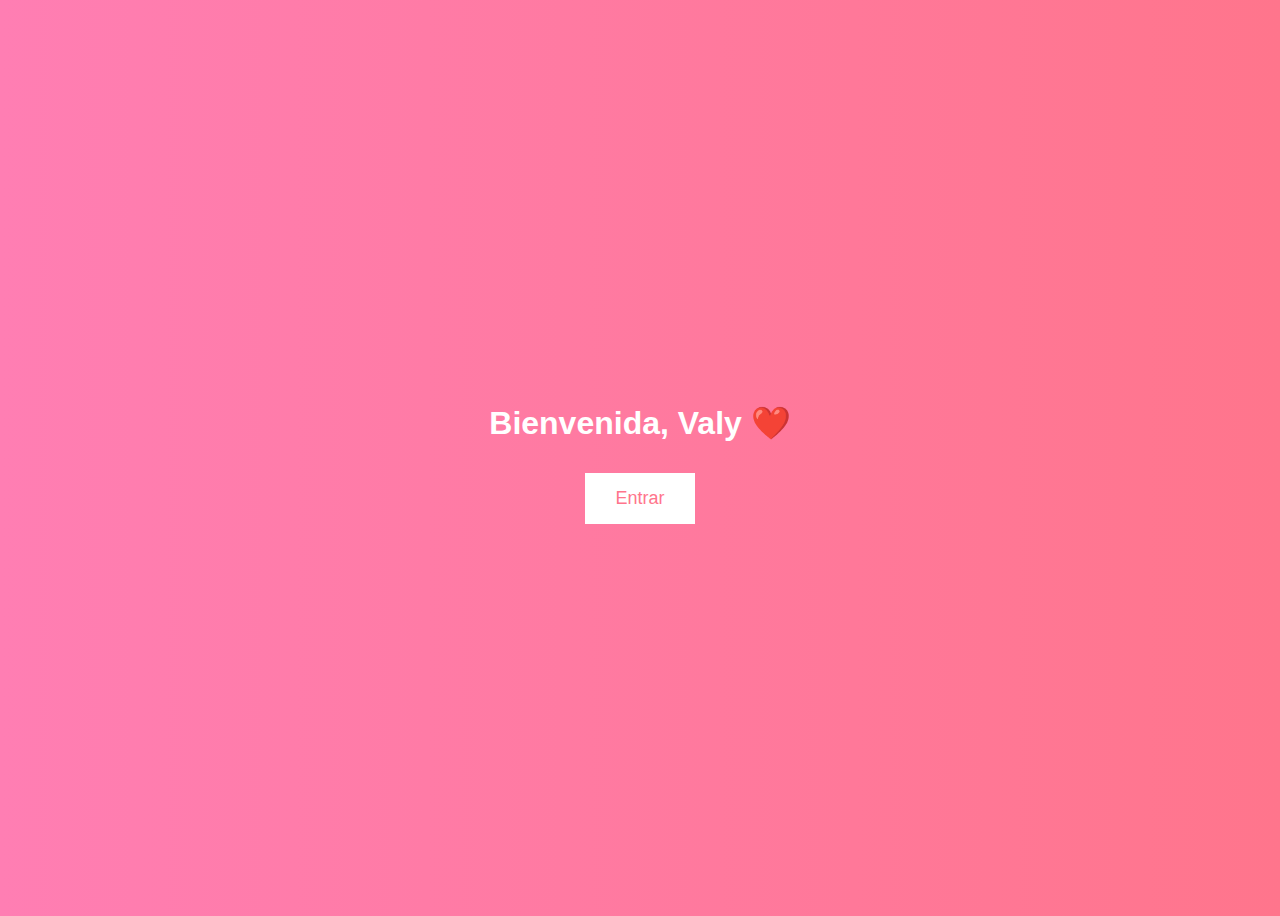
<file: index.html>
<html lang="es">
<head>
    <meta charset="UTF-8">
    <meta name="viewport" content="width=device-width, initial-scale=1.0">
    <title>Bienvenida</title>
    <link rel="stylesheet" href="styles.css">
</head>
<body>
    <div class="container">
        <h1>Bienvenida, Valy ❤️</h1>
        <button onclick="location.href='video.html'">Entrar</button>
    </div>
</body>
</html>
</file>
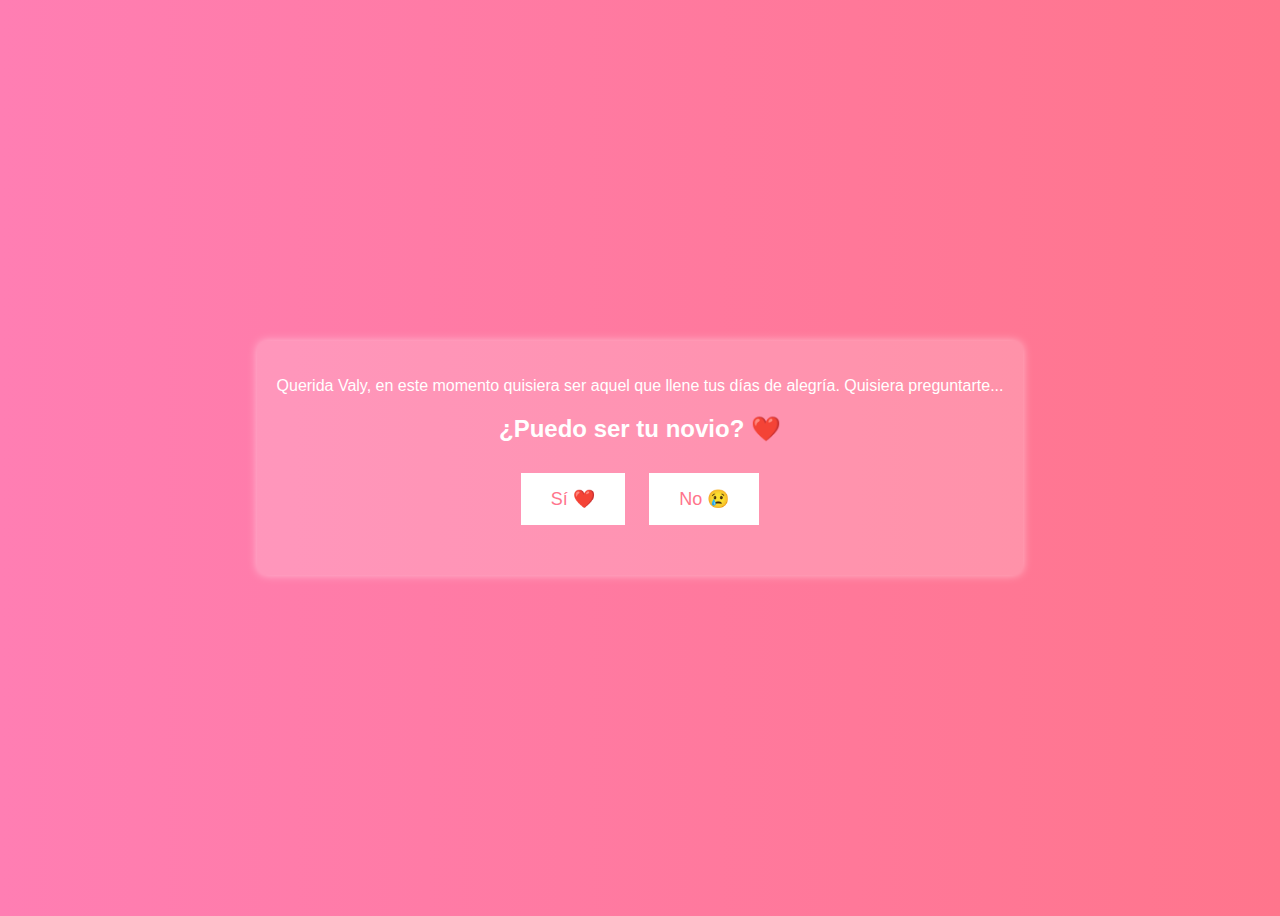
<file: siguiente.html>
<html lang="es">
<head>
    <meta charset="UTF-8">
    <meta name="viewport" content="width=device-width, initial-scale=1.0">
    <title>Para Valy ❤️</title>
    <link rel="stylesheet" href="styles.css">
</head>
<body>
    <div class="container love-message">
        <p>Querida Valy, en este momento quisiera ser aquel que llene tus días de alegría. Quisiera preguntarte...</p>
        <h2>¿Puedo ser tu novio? ❤️</h2>
        <div class="buttons">
            <button onclick="mostrarEfecto('si')">Sí ❤️</button>
            <button onclick="mostrarEfecto('no')">No 😢</button>
        </div>
        <div id="efecto"></div>
    </div>
    <script>
        function mostrarEfecto(respuesta) {
            const efecto = document.getElementById("efecto");
            efecto.innerHTML = "";
            if (respuesta === 'si') {
                for (let i = 0; i < 20; i++) {
                    const corazon = document.createElement("span");
                    corazon.innerHTML = "❤️";
                    corazon.classList.add("animacion");
                    efecto.appendChild(corazon);
                }
            } else {
                for (let i = 0; i < 20; i++) {
                    const triste = document.createElement("span");
                    triste.innerHTML = "😢";
                    triste.classList.add("animacion");
                    efecto.appendChild(triste);
                }
            }
        }
    </script>
</body>
</html>
</file>
<file: styles.css>
body {
    display: flex;
    justify-content: center;
    align-items: center;
    flex-direction: column;
    height: 100vh;
    background: linear-gradient(to right, #ff7eb3, #ff758c);
    text-align: center;
    font-family: Arial, sans-serif;
}
.container {
    color: white;
}
.love-message {
    background: rgba(255, 255, 255, 0.2);
    padding: 20px;
    border-radius: 10px;
    box-shadow: 0 0 10px rgba(255, 255, 255, 0.5);
}
.buttons {
    margin-top: 20px;
}
button {
    padding: 15px 30px;
    font-size: 18px;
    border: none;
    background: white;
    color: #ff758c;
    cursor: pointer;
    transition: 0.3s;
    margin: 10px;
}
button:hover {
    background: #ffebee;
}
video {
    width: 100%;
    max-width: 800px;
    display: block;
}
#mensaje {
    font-size: 30px;
    font-weight: bold;
    color: white;
    opacity: 0;
    transition: opacity 2s;
    margin-top: 20px;
}
.mostrar {
    opacity: 1;
}
#efecto {
    margin-top: 20px;
    font-size: 30px;
    position: relative;
    display: flex;
    flex-wrap: wrap;
    justify-content: center;
}
.animacion {
    display: inline-block;
    margin: 5px;
    animation: flotar 1.5s ease-in-out infinite;
}
@keyframes flotar {
    0% { transform: translateY(0); }
    50% { transform: translateY(-10px); }
    100% { transform: translateY(0); }
}
</file>
